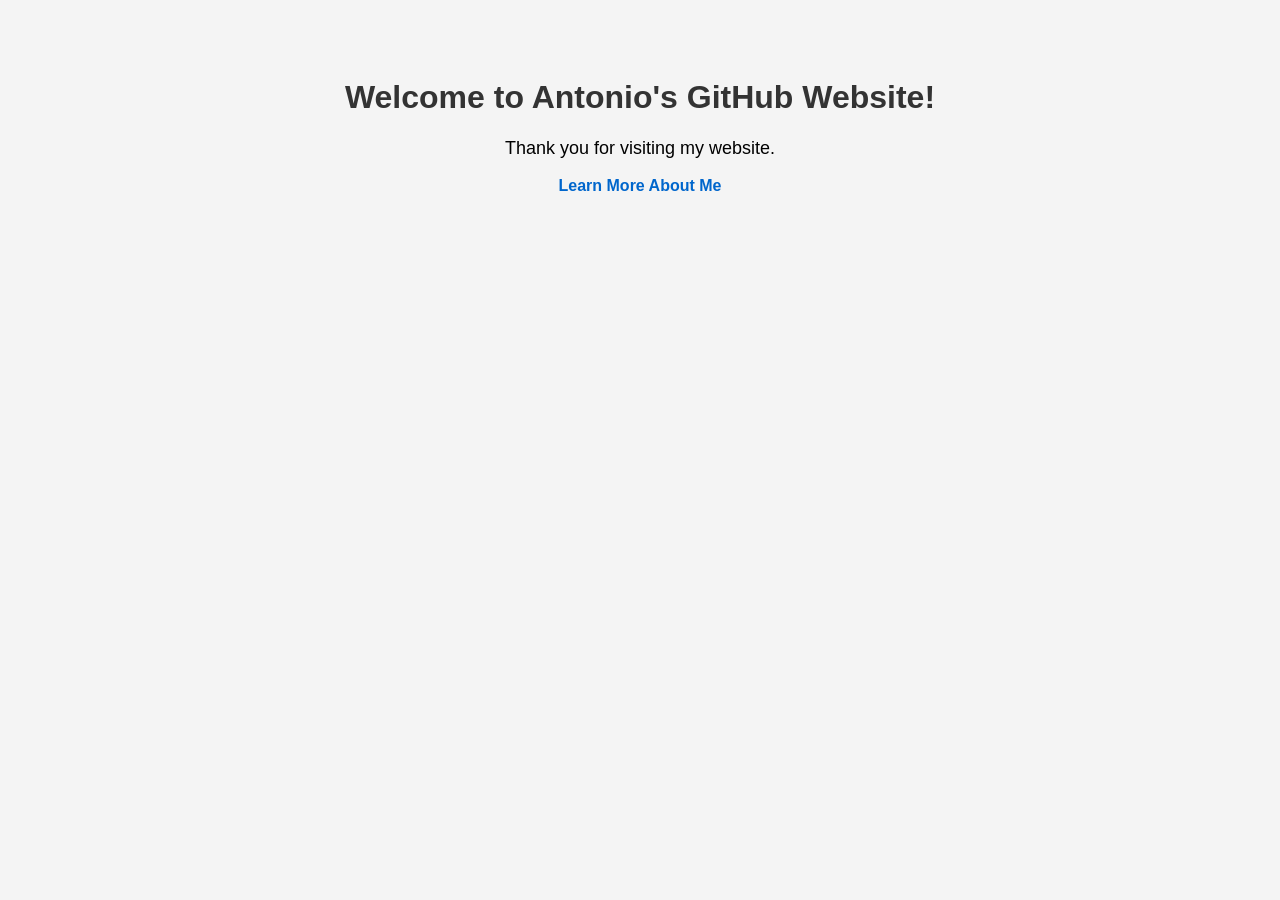
<file: index.html>
<!DOCTYPE html>
<html lang="en">
<head>
    <meta charset="UTF-8">
    <title>Antonio's Website</title>
    <link rel="stylesheet" href="style.css">
</head>

<body>

<h1>Welcome to Antonio's GitHub Website!</h1>

<p>Thank you for visiting my website.</p>

<a href="about.html">Learn More About Me</a>

<script src="script.js"></script>

</body>
</html>
</file>
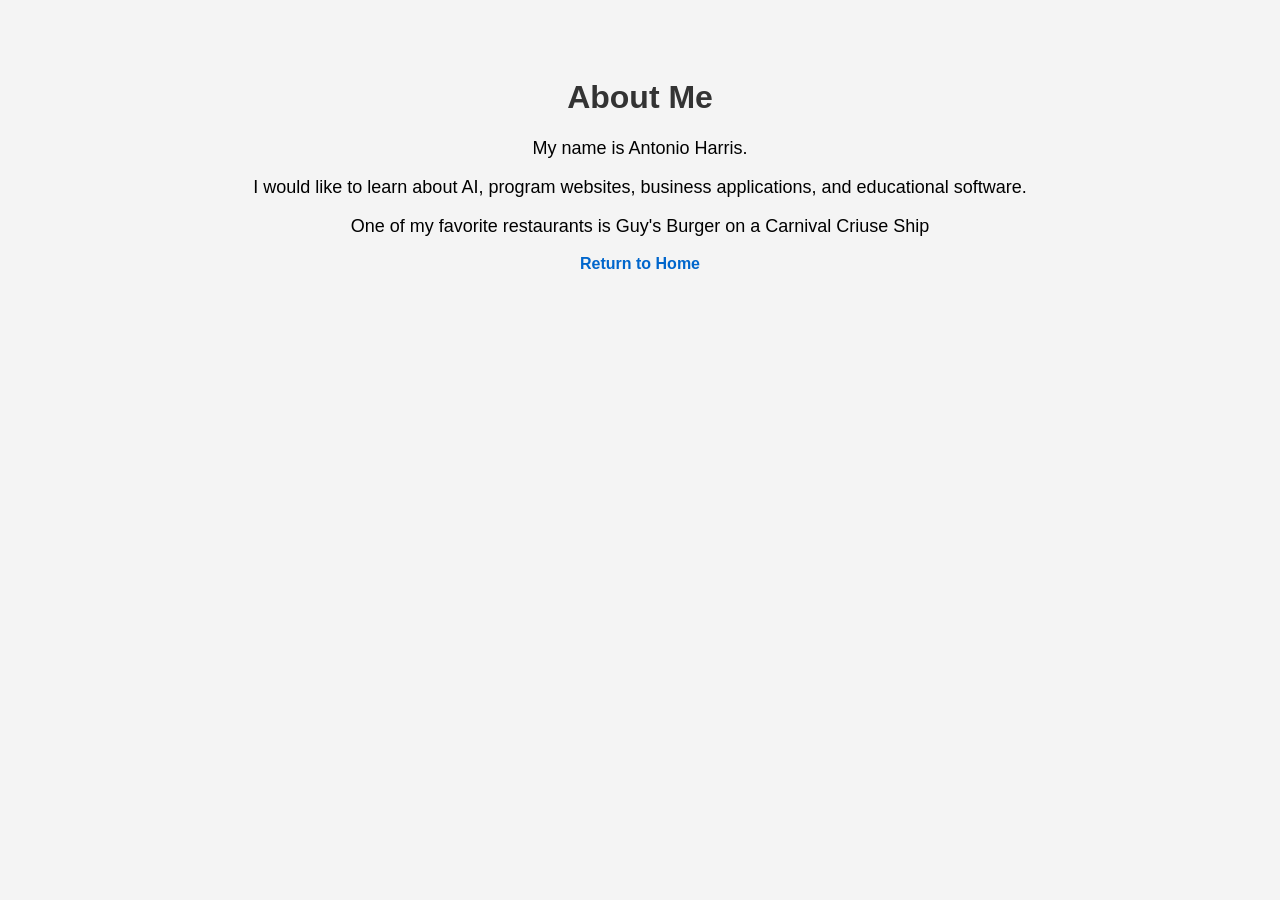
<file: about.html>
<!DOCTYPE html>
<html lang="en">
<head>
    <meta charset="UTF-8">
    <meta name="viewport" content="width=device-width, initial-scale=1.0">
    <title>About Me</title>
    <link rel="stylesheet" href="style.css">
</head>
<body>

    <h1>About Me</h1>

    <p>My name is Antonio Harris.</p>

    <p>I would like to learn about AI, program websites, business applications, and educational software.</p>

    <p>One of my favorite restaurants is Guy's Burger on a Carnival Criuse Ship</p>

    <a href="index.html">Return to Home</a>

</body>
</html>
</file>
<file: style.css>
body {
    font-family: Arial, Helvetica, sans-serif;
    background-color: #f4f4f4;
    text-align: center;
    padding-top: 50px;
}

h1 {
    color: #333;
}

p {
    font-size: 18px;
}

a {
    color: #0066cc;
    text-decoration: none;
    font-weight: bold;
}

a:hover {
    color: #ff6600;
    text-decoration: underline;
}
</file>
